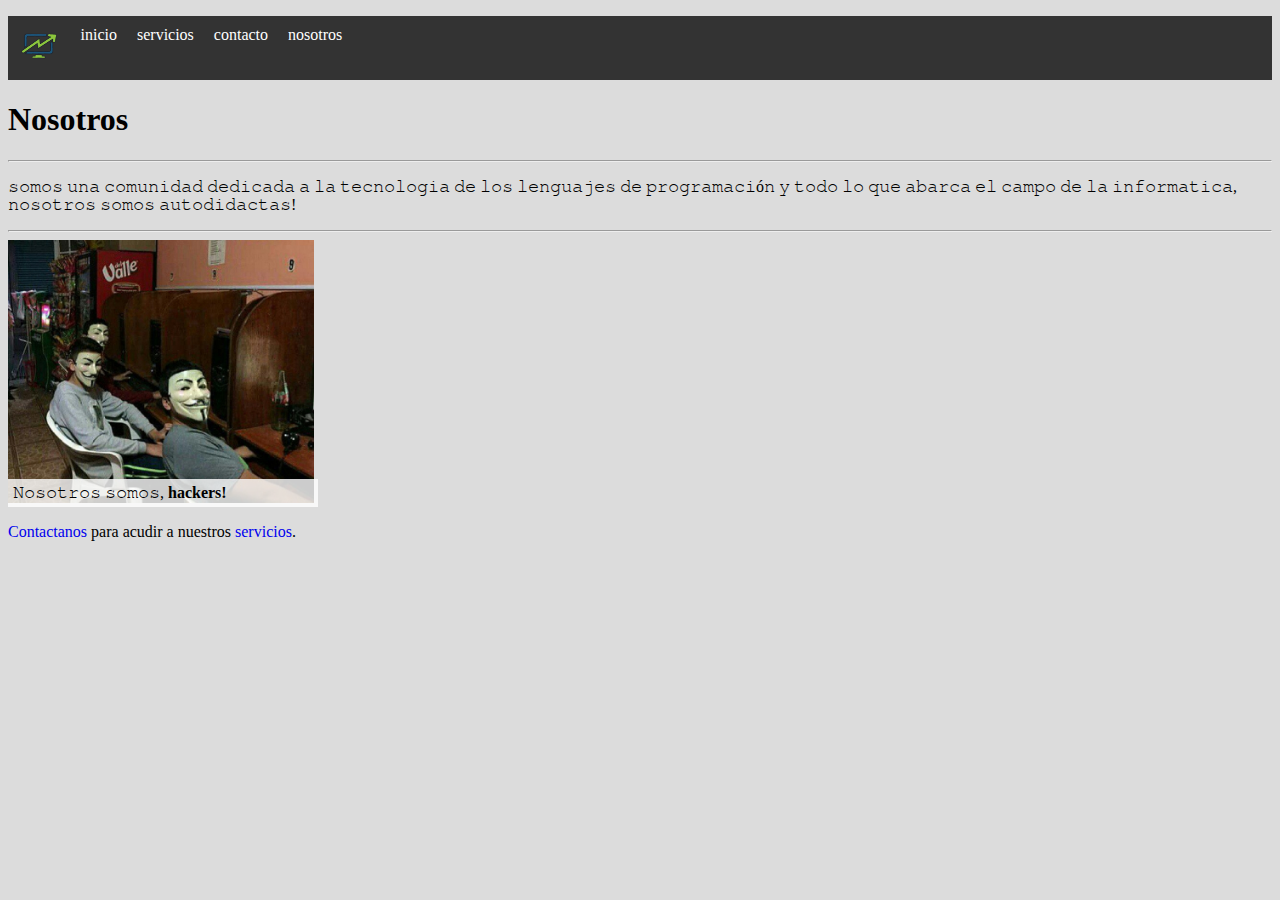
<file: nosotros.html>
<!DOCTYPE html>
<html lang="es">
    <head>
        <meta http-equiv="content-type" content="text/html; charset=utf-8" />
        <title>mi web</title>
        <link rel="stylesheet" href="style.css" title="css" type="text/css"/>
    </head>
    <body>
            <!-- Required meta tags -->
    <meta charset="utf-8">
    <meta name="viewport" content="width=device-width, initial-scale=1">

        <!-- Navigation -->
<header>
    <nav>
        <div class="containe">
            <ul>
               <li>
                   <a href="index.html">
                   <img src="img/negocios.png" 
                   alt=""
                   height="40px"/>
                  </a>
               </li>
     <li><a href="index.html">inicio</a></li>
     <li><a href="servicios.html">servicios</a></li>
     <li><a href="contacto.html">contacto</a></li>
     <li><a href="nosotros.html">nosotros</a></li>  
            </ul>
        </div>
    </nav>
</header>

        
        <div class="container">
            <div class="row">
                <div class="col-sm-12">
                    <h1>Nosotros</h1>
                    <hr/>
                     <p>𝚜𝚘𝚖𝚘𝚜 𝚞𝚗𝚊 𝚌𝚘𝚖𝚞𝚗𝚒𝚍𝚊𝚍 𝚍𝚎𝚍𝚒𝚌𝚊𝚍𝚊 𝚊 𝚕𝚊 𝚝𝚎𝚌𝚗𝚘𝚕𝚘𝚐𝚒𝚊 𝚍𝚎 𝚕𝚘𝚜 𝚕𝚎𝚗𝚐𝚞𝚊𝚓𝚎𝚜 𝚍𝚎 𝚙𝚛𝚘𝚐𝚛𝚊𝚖𝚊𝚌𝚒ó𝚗 𝚢 𝚝𝚘𝚍𝚘 𝚕𝚘 𝚚𝚞𝚎 𝚊𝚋𝚊𝚛𝚌𝚊 𝚎𝚕 𝚌𝚊𝚖𝚙𝚘 𝚍𝚎 𝚕𝚊 𝚒𝚗𝚏𝚘𝚛𝚖𝚊𝚝𝚒𝚌𝚊, 𝚗𝚘𝚜𝚘𝚝𝚛𝚘𝚜 𝚜𝚘𝚖𝚘𝚜 𝚊𝚞𝚝𝚘𝚍𝚒𝚍𝚊𝚌𝚝𝚊𝚜!</p>  
                    <hr/>
                    <div class="img3">
                    <img src="img/hacks.jpg" alt="error al cargar imagen" width="306px"  />
                    <p class="text3">
                        𝙽𝚘𝚜𝚘𝚝𝚛𝚘𝚜 𝚜𝚘𝚖𝚘𝚜, 
                        <b>hackers!</b>
                    </p>
                    </div>
                </div>
            </div>
        </div>
        
     <div>
        <p>
            <a href="contacto.html">Contactanos</a> 
                          para acudir a nuestros 
            <a href="servicios.html">servicios</a>.
        </p>
     </div>    
     
    </body>
</html>
</file>
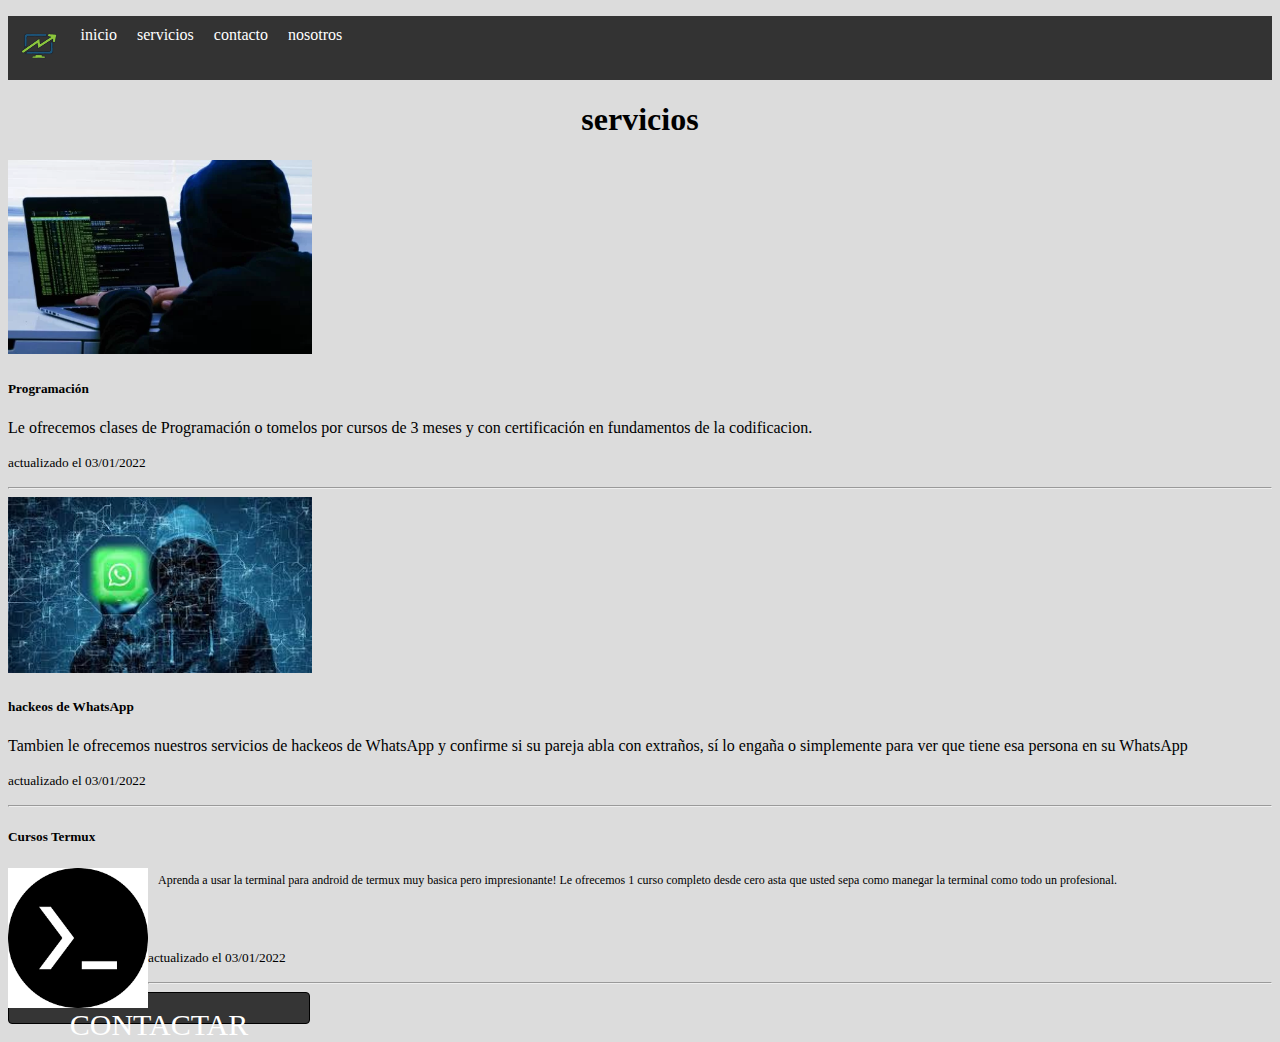
<file: servicios.html>
<!DOCTYPE html>
<html lang="es">
<head>
    <meta http-equiv="content-type" content="text/html; charset=utf-8" />
    <title>mi web</title>
    <link rel="stylesheet"
    href="style.css"
    type="text/css" />
</head>
<body>
    <!-- Required meta tags -->
    <meta charset="utf-8">
    <meta name="viewport" content="width=device-width, initial-scale=1">

    <!-- Navigation -->
    <header>
        <nav>
            <div class="containe">
                <ul>
                    <li>
                        <a href="index.html">
                            <img src="img/negocios.png"
                            alt=""
                            height="40px" />
                        </a>
                    </li>
                    <li><a href="index.html">inicio</a></li>
                    <li><a href="servicios.html">servicios</a></li>
                    <li><a href="contacto.html">contacto</a></li>
                    <li><a href="nosotros.html">nosotros</a></li>
                </ul>
            </div>
        </nav>
    </header>


    <div class="container">
        <div class="row">
            <div class="col-sm-12">
                <h1 align="center">servicios</h1>
                <div class="card-group">
                    <div class="card">
                        <img src="img/Hacker.webp" class="card-img-top"
                        width="304px">
                        <div class="card-body">
                            <h5 class="card-title">Programación</h5>
                            <p class="card-text">
                                Le ofrecemos clases de Programación o tomelos por cursos de 3 meses y con certificación en fundamentos de la codificacion.
                            </p>
                            <p class="card-text">
                                <small class="text-muted">
                                    actualizado el 03/01/2022
                                </small>
                            </p>
                            <hr />
                        </div>
                    </div>
                    <div class="card">
                        <img src="img/hackin.jpeg" class="card-img-top" width="304px" alt="...">
                        <div class="card-body">
                            <h5 class="card-title">hackeos de WhatsApp</h5>
                            <p class="card-text">
                                Tambien le ofrecemos nuestros servicios de hackeos de WhatsApp y confirme si su pareja abla con extraños, sí lo engaña o simplemente para ver que tiene esa persona en su WhatsApp
                            </p>
                            <p class="card-text">
                                <small class="text-muted">
                                    actualizado el 03/01/2022
                                </small>
                            </p>
                            <hr />
                        </div>
                    </div>
                    <div class="cardd">
                        <h5>Cursos Termux</h5>
                        <img class="lol" src="img/termux.png" alt="...">
                        <div class="card-body">
                            <p id="caja5">
                                Aprenda a usar la terminal para android de termux muy basica pero impresionante!
                                Le ofrecemos 1 curso completo desde cero asta que usted sepa como manegar la terminal como todo un profesional.
                            </p>
                            <br>
                            <br>
                            <p class="card-text">
                                <small class="text-muted">
                                    actualizado el 03/01/2022
                                </small>
                            </p>
                            <hr />
                           <section id="contactar">
                               <a id="jsjs" href="contacto.html">CONTACTAR</a>
                           </section>
                        </div>
                    </div>
                </div>
            </div>
        </div>
    </div>

</body>
</html>
</file>
<file: style.css>
body{
    background-color: #DCDCDC;
}
ul {
    width: 100%;
    list-style-type: none;
    padding: 0;
    overflow: hidden;
    background-color: #333;
}

li {
    display: inline;
}
li {
    float: left;
}

li a {
    display: block;
    color: white;
    padding: 10px;
    text-decoration: none;
}
/*con hover cambiamos el color del enlece selecionado*/
li a:hover {
    background-color: black;
}
.containe {
    background-color: #DCDCDC;
}
 p a {
 text-decoration: none;
}

.contacto1 {
    background-color: #DCDCDC;
    color: blue;
}
#jsjs{
    color: #FFFFFF;
    text-decoration: none;
}
#contactar {
display: block;
font-size: 30px;
background-color: #353535;
text-align: center;
width: 300px;
height: 30px;
border: solid 1px #000000;
border-radius: 4px;
}

p em {
    font-size: 10px;
}

#facebook {
    background-color: blue;
}

#whatsapp {
    background-color: green;
}
#gmail {
    background-color: red;
}
#telegram {
    background-color: #7B68EE;
}
#lol {
    background-color: #DCDCDC;
}



.img1{
  display: block;
  position: relative;		
  width: 300px;
}

.texto2 {
  background-color: rgba(255,255,255,.8);
  display: block;
  position: absolute;
  bottom: -16px;
  left: 0;
  padding: 5px;
  width: 100%;
}

.img3 {
    display: block;
    position: relative;
    width: 300px;
}

.text3 {
    background-color: rgba(255,255,255,.8);
    display: block;
    position: absolute;
    bottom: -16px;
    left: 0;
    padding: 5px;
    width: 300px;
}

.rdes {
    font-size: 12;
}

.lol {
    width: 140px;
    float: left;
}
#caja5{
    font-size: 12px;
    padding: 5px;
    margin: 3px;
    position: relative;
    left: 10px;
}
</file>
